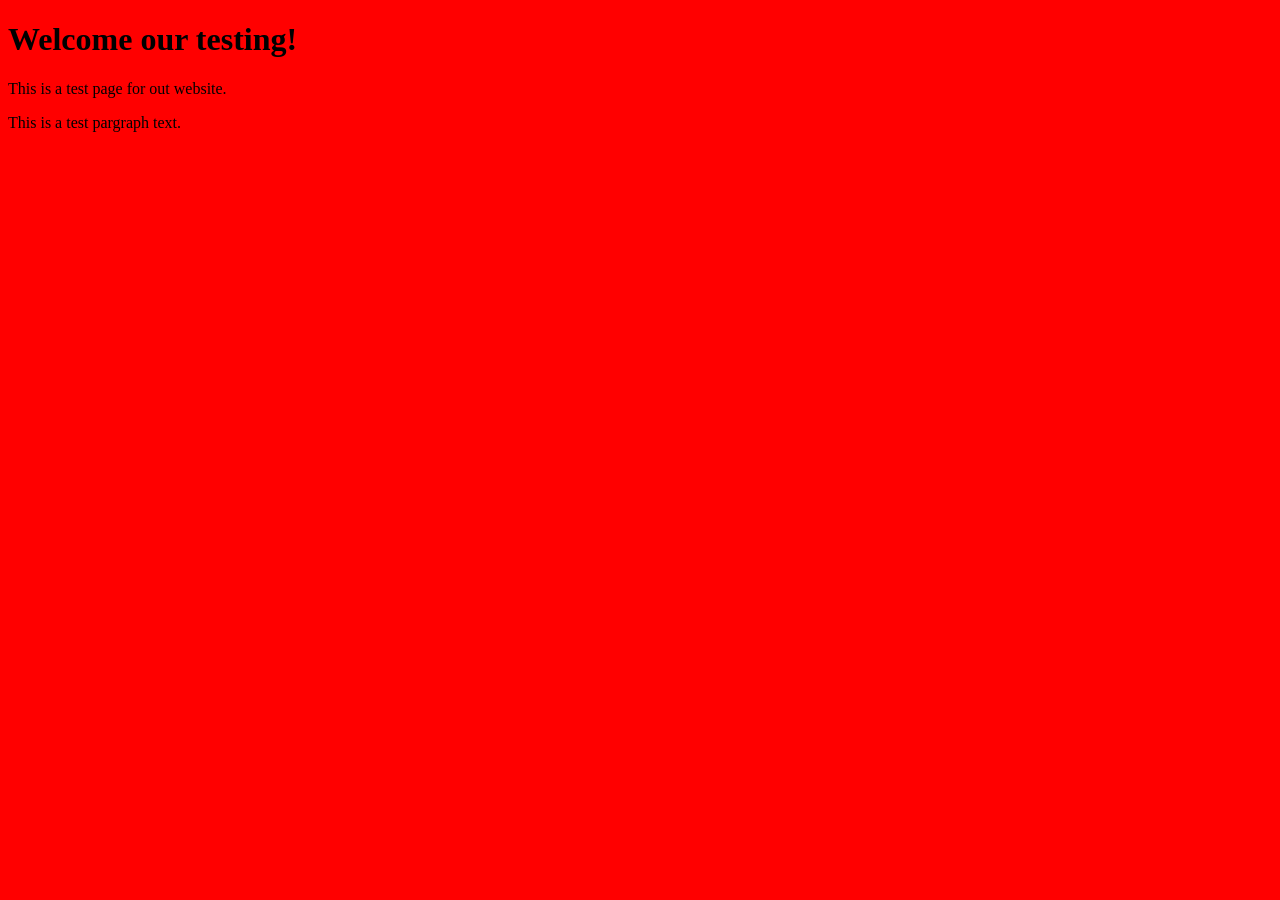
<file: Html/index.html>
<!DOCTYPE html>
<html lang="en">
<head>
    <meta charset="UTF-8">
    <meta name="viewport" content="width=device-width, initial-scale=1.0">
    <title>Index</title>
    <style>
        body{
            background-color: red;
        }
    </style>
</head>
<body>
    <h1>Welcome our testing!</h1>
    <p>This is a test page for out website.</p>
    <p>This is a test pargraph text.</p>
</body>

</html>
</file>
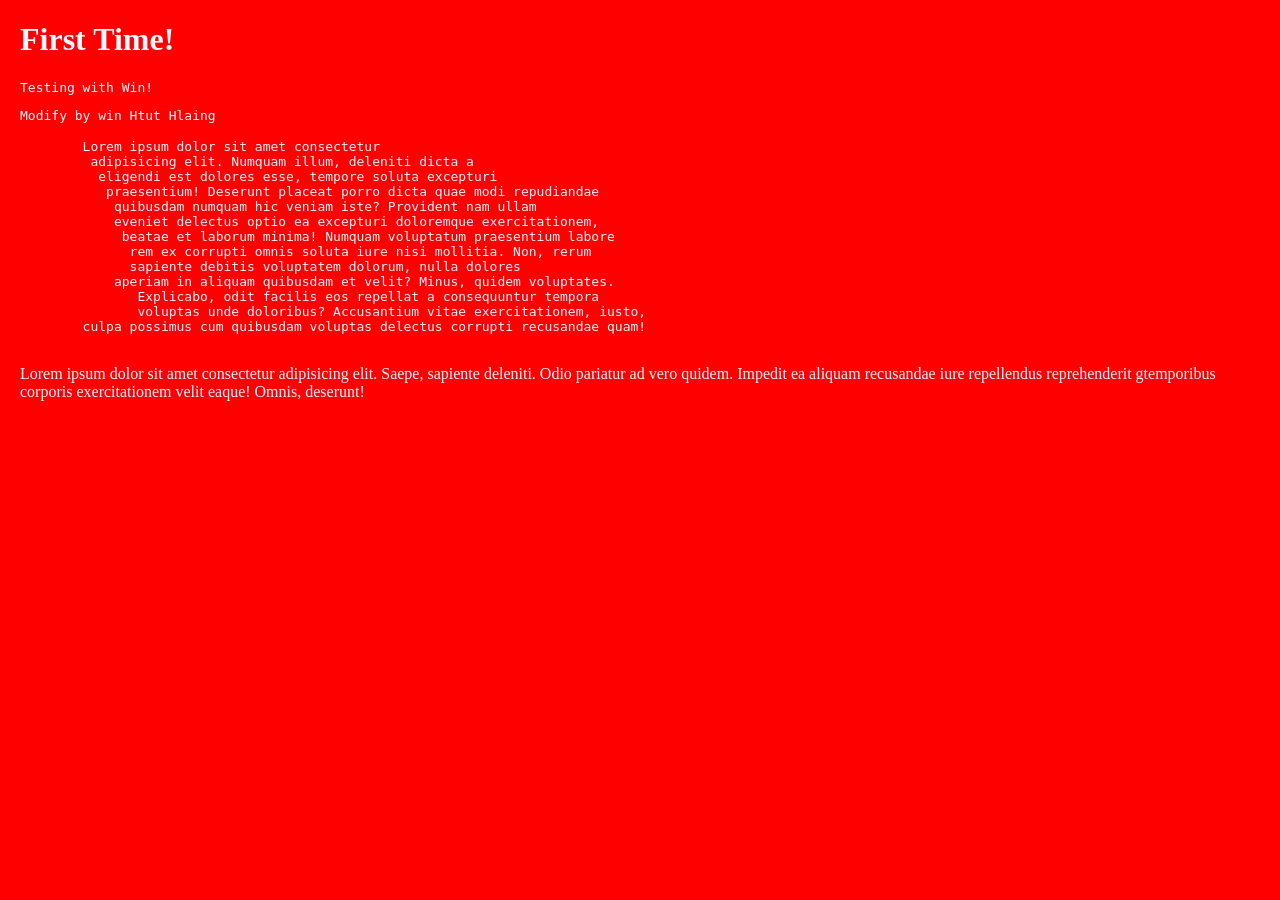
<file: Html/first.html>
<!DOCTYPE html>
<html lang="en">

<head>
    <meta charset="UTF-8">
    <meta name="viewport" content="width=device-width, initial-scale=1.0">
    <title>First</title>
    <style>
        body{
            background-color: red;
            margin: 20px;
            padding: auto;
            color: aliceblue;
        }
    </style>
</head>

<body>
    <h1>First Time!</h1>
    <pre>Testing with Win!</pre>
    <pre>Modify by win Htut Hlaing</pre>
    <p><pre>
        Lorem ipsum dolor sit amet consectetur
         adipisicing elit. Numquam illum, deleniti dicta a
          eligendi est dolores esse, tempore soluta excepturi
           praesentium! Deserunt placeat porro dicta quae modi repudiandae
            quibusdam numquam hic veniam iste? Provident nam ullam 
            eveniet delectus optio ea excepturi doloremque exercitationem,
             beatae et laborum minima! Numquam voluptatum praesentium labore
              rem ex corrupti omnis soluta iure nisi mollitia. Non, rerum 
              sapiente debitis voluptatem dolorum, nulla dolores
            aperiam in aliquam quibusdam et velit? Minus, quidem voluptates.
               Explicabo, odit facilis eos repellat a consequuntur tempora 
               voluptas unde doloribus? Accusantium vitae exercitationem, iusto, 
        culpa possimus cum quibusdam voluptas delectus corrupti recusandae quam!
    </pre></p>
    <p>Lorem ipsum dolor sit amet consectetur adipisicing elit. 
        Saepe, sapiente deleniti. Odio pariatur ad vero quidem. 
        Impedit ea aliquam recusandae iure repellendus reprehenderit 
        gtemporibus corporis exercitationem velit eaque! Omnis, deserunt!</p>
</body>

</html>
</file>
